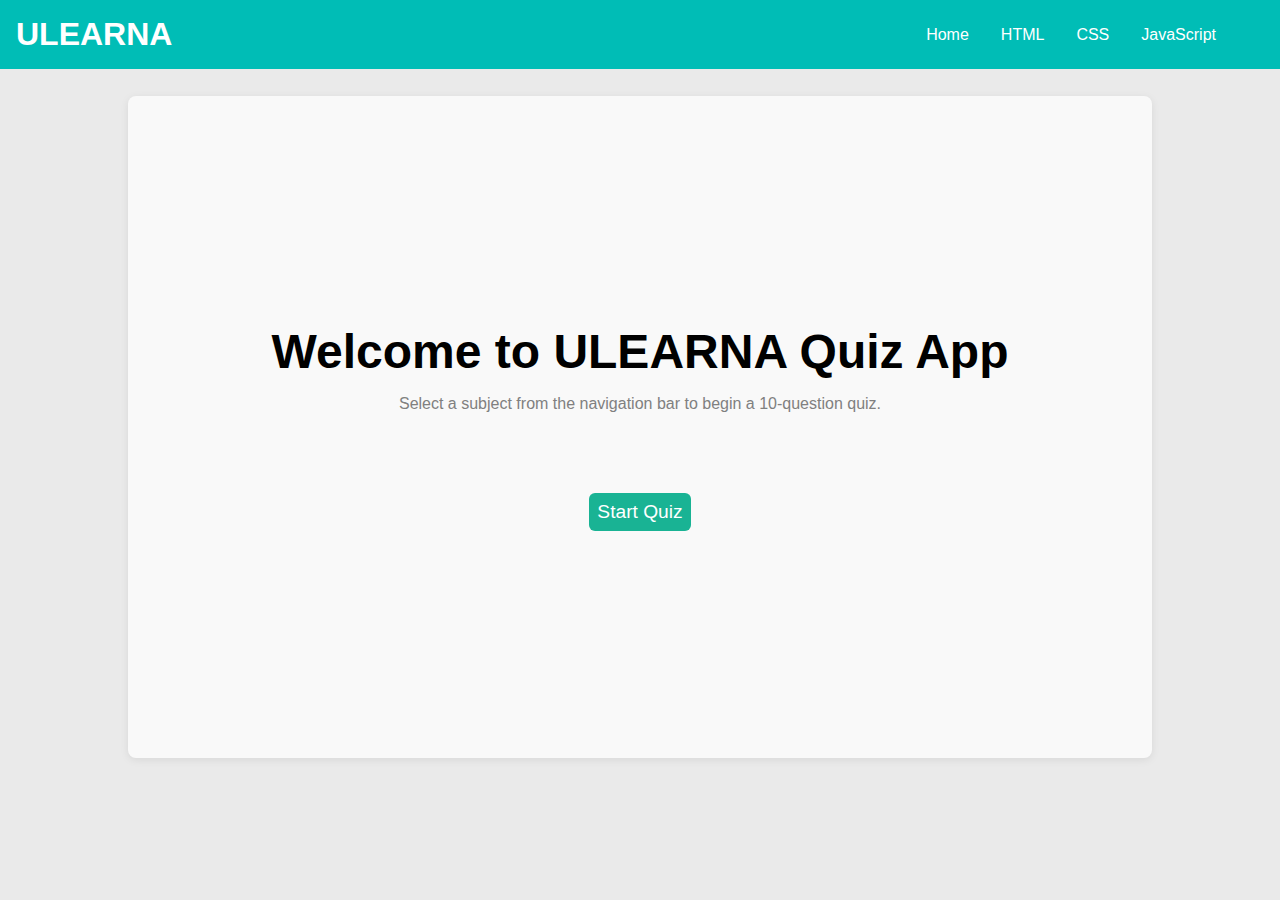
<file: index.html>
<!DOCTYPE html>
<html lang="en">
<head>
    <meta charset="UTF-8">
    <meta name="viewport" content="width=device-width, initial-scale=1.0">
    <title>QUIZ WEB APP</title>
    <link rel="stylesheet" href="style.css">
    
</head>
<body>
       
  <header>
    <a href="#" class="logo">ULEARNA</a>
    <nav>
      <ul id="navLinks">
        <li><a href="#" id="home-link">Home</a></li>
        <li><a href="#" data-topic="html" class="nav-link">HTML</a></li>
        <li><a href="#" data-topic="css" class="nav-link">CSS</a></li>
        <li><a href="#" data-topic="js" class="nav-link">JavaScript</a></li>
      </ul>
    </nav>
    <div class="burger" id="burger">
      <span></span><span></span><span></span>
    </div>
  </header>

 
  <main>
     
    <section id="home">
      <h2 id="homeH2">Welcome to ULEARNA Quiz App</h2>
      <p id="homeP">Select a subject from the navigation bar to begin a 10‑question quiz.</p>
      <button id="homeBtn">Start Quiz</button>
    </section>


    <section id="quiz">
      <h2 id="quiz-title">Quiz</h2>
      <div id="questions-container"></div>
      <button id="next-btn" class="btn btn-primary btn-block">Next</button>
      <button id="submit-btn" class="btn btn-primary btn-block" style="display:none;">Submit Answers</button>
    </section>

    <section id="result" class="text-center">
      <h2 id="resultH2">Results</h2>
      <div id="score"></div>
      <div id="percentage"></div>
      <button id="try-again" class="btn btn-primary btn-block">Try Again</button>
      <button id="go-home" class="btn btn-secondary btn-block">Home</button>
    </section>
  </main>


  <script src="script.js"></script>
</body>
</html>
</file>
<file: style.css>
*{
    box-sizing:border-box;
    margin:0;
    padding:0;
}
    body{
        font-family:Arial,Helvetica,sans-serif;
        background:#eaeaea;
    }

    header{
        position:fixed;
        top:0;
        width:100%;
        background:#00bdb6;
        color:#fff;
        display:flex;
        align-items:center;
        justify-content:space-between;
        padding:1rem;
        z-index:1000;
    }
    .logo{
        font-size:2rem;
        font-weight:bold;
        text-decoration:none;
        color:#fff;
        transition: 0.3s;
    }
    .logo:hover{
        transform: scale(1.1);
    }
    nav ul{
        display:flex;
        list-style:none;
        gap:2rem;
        margin-right: 3rem;
    }
    nav a{
        color:#fff;
        text-decoration:none;
        position:relative;
    }
    nav a::after{
        content:"";
        position:absolute;
        width:0;
        height:2px;
        bottom:-4px;
        left:0;
        background:#fff;
        transition:width .3s ease;
    }
    nav a:hover::after,nav a.active::after{
        width:100%;
    }

    .burger{
        display:none;
        flex-direction:column;
        gap:0.3rem;
        cursor:pointer;
    }
    .burger span{
        width:2rem;
        height:0.2rem;
        background:#fff;
        border-radius:3px;
        transition:transform .3s ease,opacity .3s ease;
    }
    .burger.open span:nth-child(1){
        transform:translateY(8px) rotate(45deg);
    }    
    .burger.open span:nth-child(2){
        opacity:0;
    }    
    .burger.open span:nth-child(3){
        transform:translateY(-8px) rotate(-45deg);
    }    

    main{
        max-width:80%;
        margin:6rem auto ;
        padding:1rem;
        background:#f9f9f9;
        border-radius:8px;
        box-shadow:0 2px 8px rgba(0,0,0,.08);
  
    } 

    #home{
        display:flex;
        flex-direction:column;
        align-items:center;
        gap:1rem;
        text-align:center;
        height: 70vh;
        justify-content: center;
       
    }
    #homeH2{
        font-size: 3rem;
    }
    #homeP{
        font-size: 1rem;
        color: gray;
    }
    #homeBtn{
        padding: 0.5rem;
        border: none;
        background-color: #19b394;
        border-radius: 6px;
        color: #fff;
        margin-top: 4rem;
        font-size: 1.2rem;
    }
    #homeBtn:hover{
        background-color: #139e82;
    }

    #quiz,#result{
        display:none;
    }

    #quiz-title{
        margin-bottom: 2rem;
    }
    .question{
        margin-bottom:1.5rem;
        font-weight:600;
    }
    .options{
        display:flex;
        flex-direction:column;
        gap:0.5rem;
        margin-bottom:1.5rem;
    }
    .options label{
        background:#fff;
        border:1px solid #ccc;
        padding:0.5rem;
        border-radius:6px;
        cursor:pointer;
        /* transition:background .25s ease; */
        border-left:5px solid transparent;
    }
    .options label:hover{
        background: #f7f7f7;
    }
    .options input{
        margin-right:.6rem;
    }
    .options input:checked+span{
        font-weight:bold;
    }

    .btn{
        display:inline-block;
        padding:0.6rem 1.2rem;
        border:none;
        border-radius:6px;
        font-weight:600;
        font-size:1rem;
        cursor:pointer;
    }
    .btn-primary{
        background:#19b394;
        color:#fff;
    }
    .btn-primary:hover{
        background:#139e82;
    }
    .btn-secondary{
        background:#fff;
        color:#19b394;
    }
    .btn-secondary:hover{
        background-color: #f7f7f7;
    }

    .btn-block{
        width:100%;
        text-align:center;
        margin-top:0.5rem;
    }

    #score{
        font-size:1.5rem;
        font-weight:bold;
        margin-bottom:0.5rem;
    }
    #resultH2{
        margin-bottom: 2rem;
        text-align: center;
    }
    #percentage{
        font-size:1.5rem;
        margin-bottom:1rem;
    }

        .error-message {
  color: red;
  margin-top: 8px;
  font-size: 0.9rem;
  /* content: "⚠️ Please select one answer."; */
}
.error-message::before {
  content: "⚠️ Please select one answer.";
}
    

    @media(max-width:768px){
      nav ul{
        position:fixed;
        top:58px;
        right:-100%;
        flex-direction:column;
        background:#00bdb6;
        width:30%;
        padding:1rem 0;
    }      
      nav ul li{
        padding:0.5rem 1rem;
    }
      nav ul li a{
        display:block;
        width:100%;
    }
      nav ul.show{
        right: 0;
        transition:right .3s ease;
    }
      .burger{
        display:flex;
    }
    }
</file>
